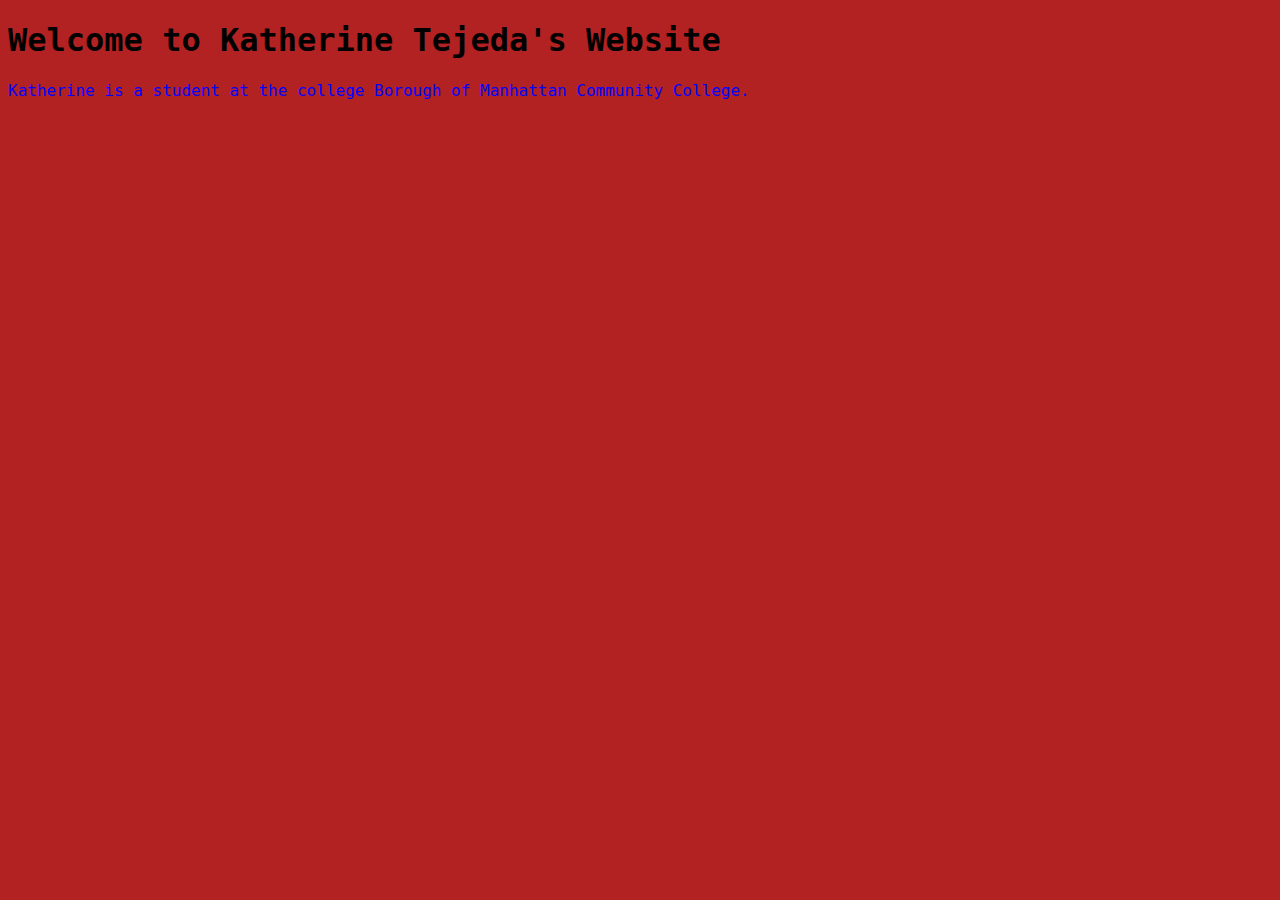
<file: index.html>
<!DOCTYPE html>
<html>
	<head>
		<title>Katherine Tejeda</title>
		<style type="text/css">
			body{
				background-color: firebrick;
				color: blue;
				font-family: "Lucida Console", Monaco, monospace; 
			}
			h1{
				font font-family: "Comic Sans MS", cursive, sans-serif;
				color: black;
			}

		</style>
	<title></title>
</head>
<body>
	<h1>Welcome to Katherine Tejeda's Website</h1>
	<p>Katherine is a student at the college Borough of Manhattan Community College.</p>

	</body>
</html>
</file>
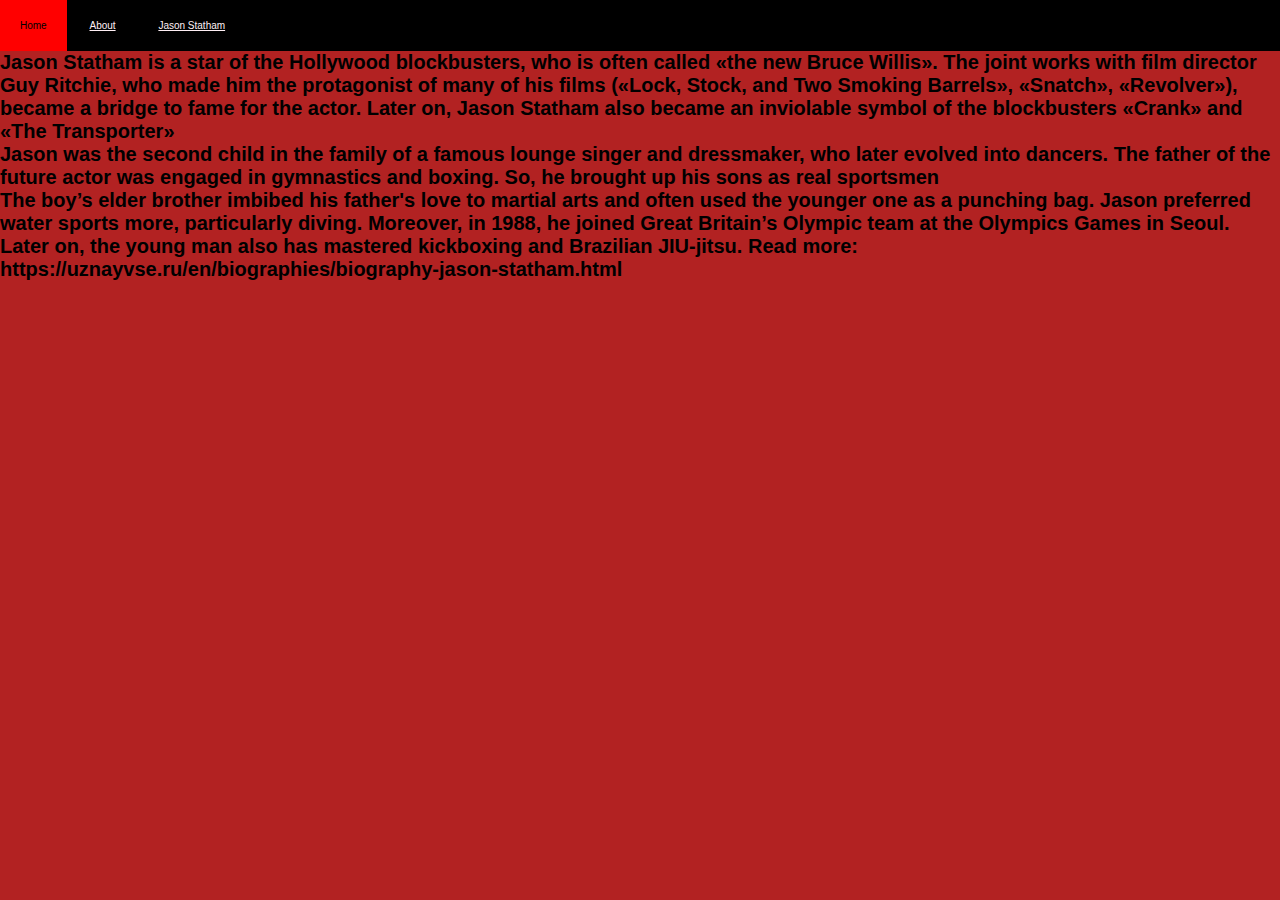
<file: wk12_links/Wk13_nav/styles.html>
<!DOCTYPE html>
<html>
<head>
	<title>Home | Styled Navigation</title>
	<link rel="stylesheet" type="text/css" href="main.css">
</head>
<body>
	<nav>
		<ul>
			<li><a href="index.html">Home</a></li>
			<li><a href="styles.html">About</a></li>
			<li><a href="color_type.html">Jason Statham</a></li>
		</ul>
	</nav>

	<h1>Jason Statham is a star of the Hollywood blockbusters, who is often called «the new Bruce Willis». The joint works with film director Guy Ritchie, who made him the protagonist of many of his films («Lock, Stock, and Two Smoking Barrels», «Snatch», «Revolver»), became a bridge to fame for the actor. Later on, Jason Statham also became an inviolable symbol of the blockbusters «Crank» and «The Transporter»</h1>

	<h1>Jason was the second child in the family of a famous lounge singer and dressmaker, who later evolved into dancers. The father of the future actor was engaged in gymnastics and boxing. So, he brought up his sons as real sportsmen</h1>

	<h1>The boy’s elder brother imbibed his father's love to martial arts and often used the younger one as a punching bag. Jason preferred water sports more, particularly diving. Moreover, in 1988, he joined Great Britain’s Olympic team at the Olympics Games in Seoul. Later on, the young man also has mastered kickboxing and Brazilian JIU-jitsu.

Read more: https://uznayvse.ru/en/biographies/biography-jason-statham.html</h1>

</body>
</html>
</file>
<file: wk12_links/Wk13_nav/main.css>
*{
	margin: 0;
	padding: 0;
}

body{
	font-family: arial, sans-serif;
	font-size: 10px;
	background-color: firebrick;
	padding: 0;
	margin: 0;
}

a{
	color: lavenderblush;
}

a:hover{
	color: black;
	text-decoration: none;
}

/*Navigation Styles*/

nav{
	background-color: black;
}
nav ul{
	list-style: none;
	padding: 0;
}

nav li{
	display: inline;
}
nav a{
	display: inline-block;
	padding: 20px
}


nav a:hover{
	background-color: red;
}
</file>
